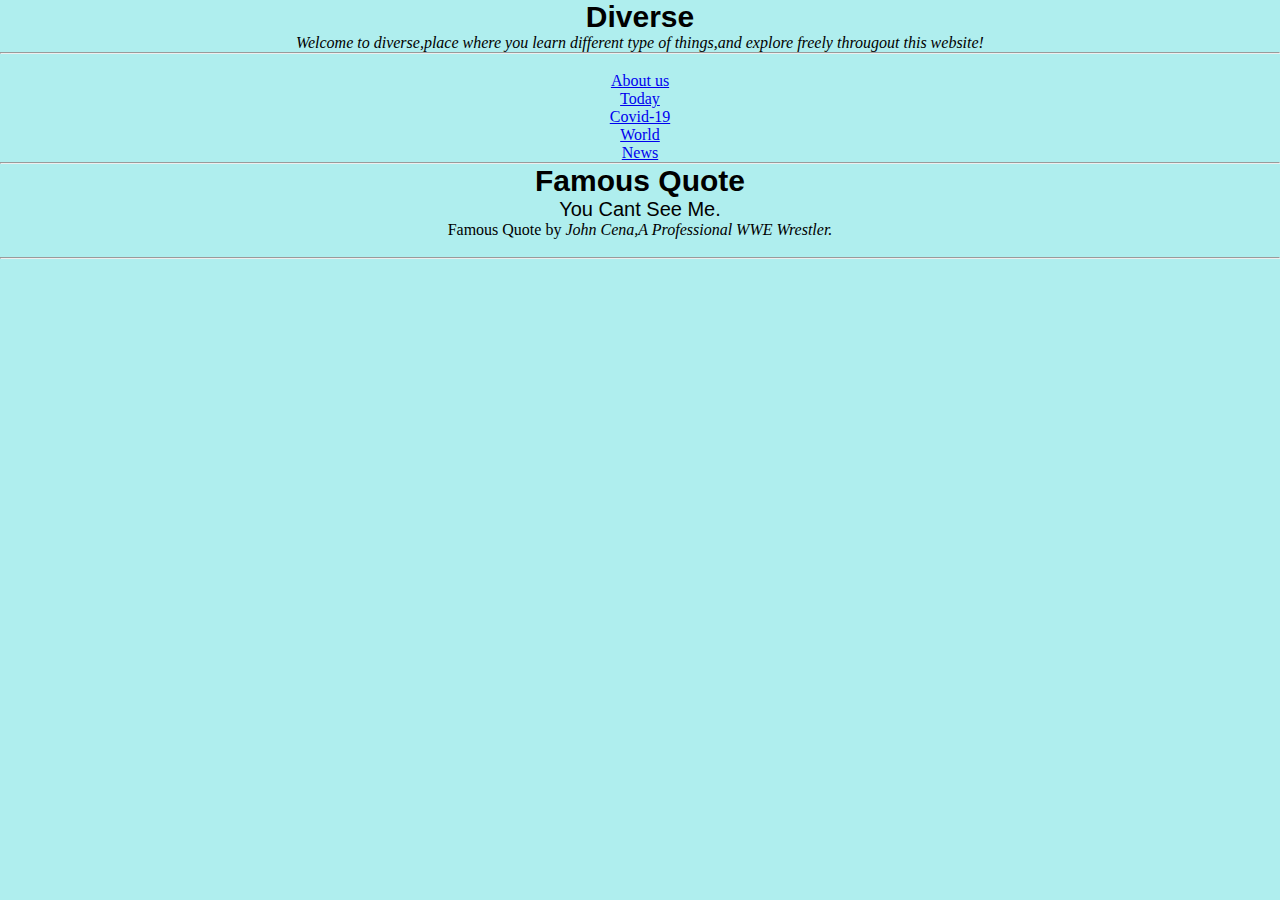
<file: index.html>
<!DOCTYPE html>
 <html>
 <head>  
 <link rel="stylesheet" type="text/css" href="styles.css">
  <meta charset="UTF-8">
  <script src="script.js"></script>
  <title>Diverse</title>
 </head>
 <body>
 <h1>Diverse</h1>
<address> Welcome to diverse,place where you learn different type of things,and explore freely througout this website!</address>
<hr />
<br/>
<li><a href="/about.html">About us</a>
  <p>
  <li><a href="/today.html">Today</a>
    <p>
  <li><a href="/covid.html">Covid-19</a>
    <p>
  <li><a href="/world.html">World</a>
    <p>
  <li><a href="/news.html">News</a>
    <br />
    <hr />
  </body>
<body>
  <figure class="text-center">
  <h1>Famous Quote</h1>
<figure class="text-center">
<blockquote class="blockquote">
  <p>You Cant See Me.</p>
</blockquote>
<figcaption class="blockquote-footer">
  Famous Quote by <cite title="Source Title">John Cena,A Professional WWE Wrestler.</cite>
</figcaption>
</figure>
<br />
<hr />
</file>
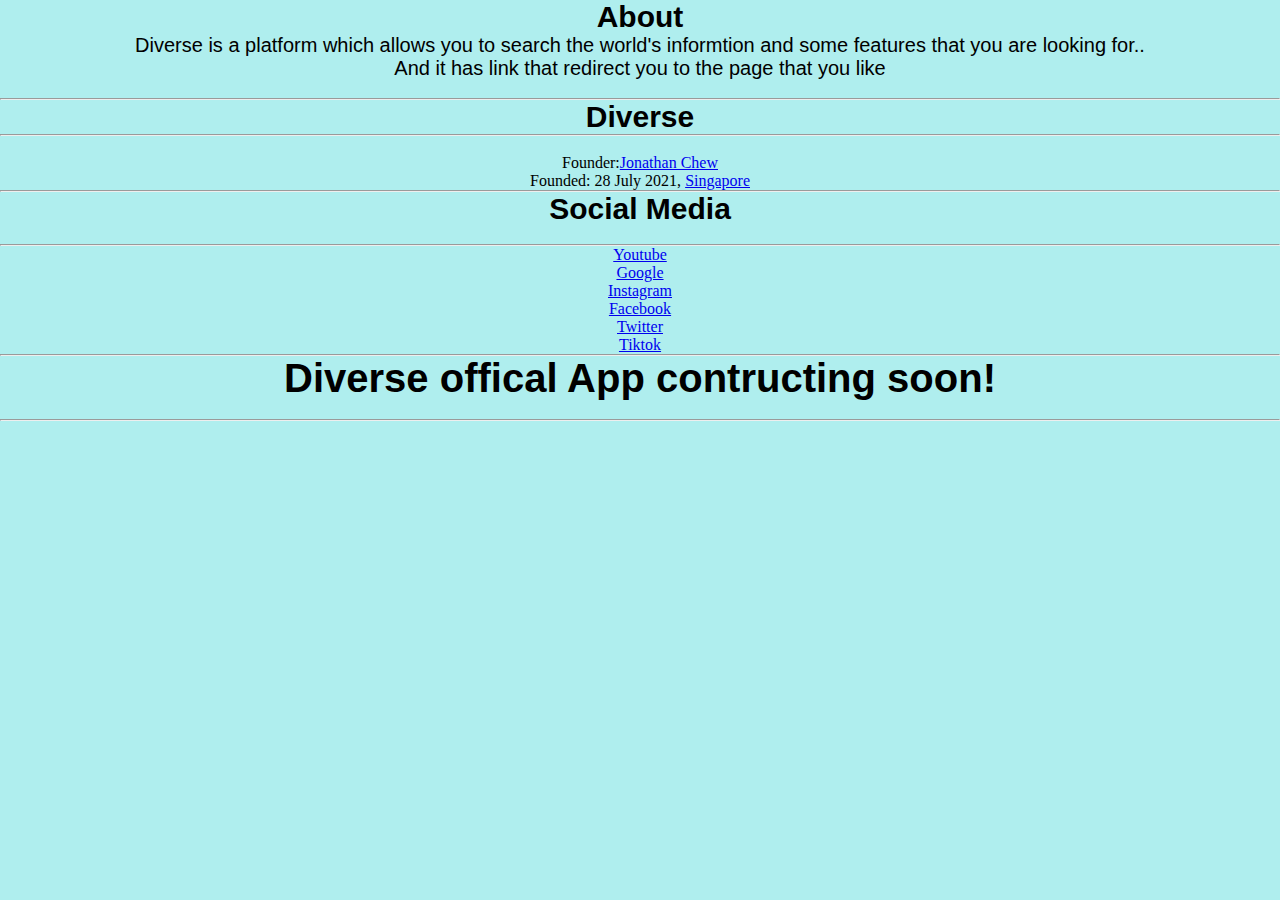
<file: about.html>
<!DOCTYPE html>
 <html>
  <head>
    <link rel="stylesheet" type="text/css" href="styles.css">
    <title>About</title>
  </head>
  <h1>About</h1>
  <p>Diverse is a platform which allows you to search the world's informtion and some features that you are looking for..</p>
  <p>And it has link that redirect you to the page that you like</p>
  <br />
  <hr />
  <h1>Diverse</h1>
  <hr />
  <br />
  Founder:<a href="/jonathan.html">Jonathan Chew</a>
  <span>
  </P>
  Founded: 28 July 2021, <a href="https://www.singapore.com">Singapore</a>

  <br />
  <hr />
  <h1>Social Media</h1>
  <br />
  <hr />
  <li><a href="https://www.youtube.com">Youtube</a>
  <p>
  <li><a href="https://www.google.com">Google</a>
  <p>
  <li><a href="https://www.instagram.com">Instagram</a>
  <p>
  <li><a href="https://www.Facebook.com">Facebook</a>
    <p>
  <li><a href="https://www.twitter.com">Twitter</a>
    <p>
  <li><a href="https://www.tiktok.com">Tiktok</a>
    <br />
    <hr />
  </li>
    </p>
    <h2>Diverse offical App contructing soon!</h2>
    <br />
    <hr />
    </html>
</file>
<file: styles.css>
body{
  background-color: paleturquoise;
}

p{
  ;
  font-size: 20px;font-family: Arial, Helvetica, sans-serif;
}

h1{
  font-size: 30px;font-family: Arial, Helvetica, sans-serif;
  text-align: center;
}

li{
  text-align: center;
}

h2{
  font-size: 40px;text-align: center;
  font-family: Impact, Haettenschweiler, 'Arial Narrow Bold', sans-serif;
}
*{
  text-align: center;
  margin: 0;
}
</file>
